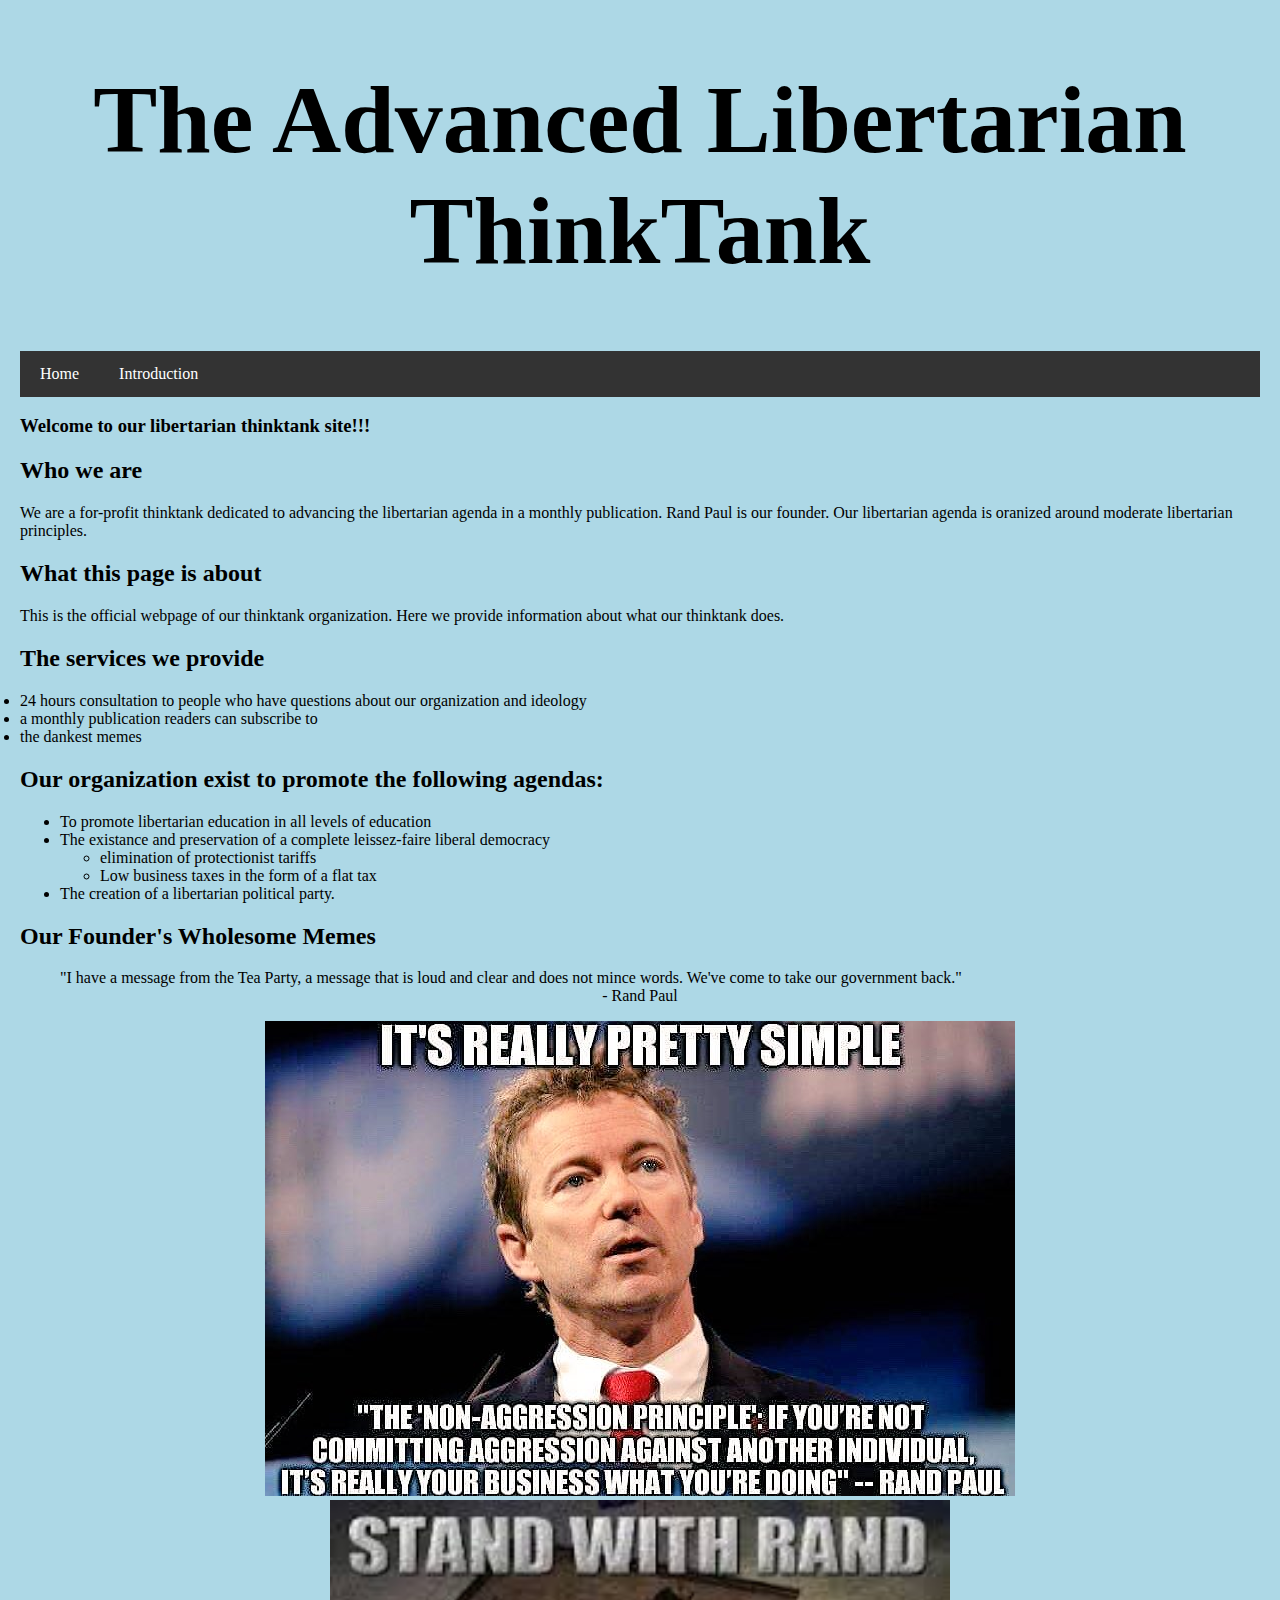
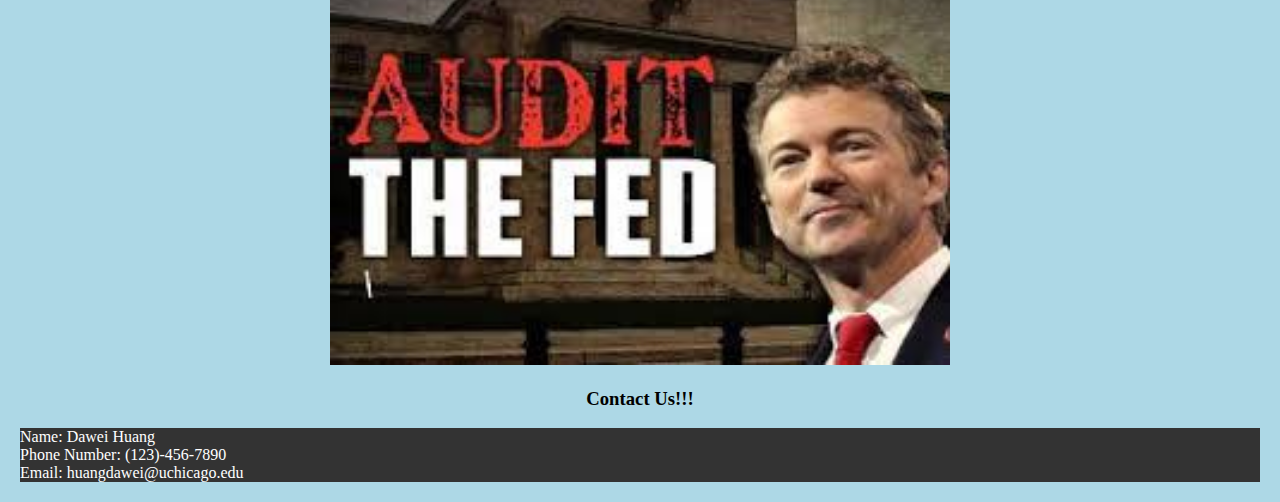
<file: Lab1/index.html>
<!DOCTYPE html>
<html lang="en">
<head>
    
    <!-- Last edit: 2/18/2018 3:00 PM -->
    <!-- Last validated error free: 2/18/2018 7:27 PM -->
    
    <meta charset="utf-8">
    <meta name="viewport" content="width=device-width, initial-scale=1.0">
    <title>Dawei Huang, Lab1</title>
    <link rel="stylesheet" href="styles/style.css">
    
     <!-- Cite other's/ideas code -->
    
</head>
<body>
    <header>
    <nav role="naviagtion">
        <center><font size="7"><h1>The Advanced Libertarian ThinkTank</h1></font></center>
        <ul class = "a">
          <li class = "a"><a href="index.html">Home</a></li>
          <li class = "a"><a href="introduction.html">Introduction</a></li>
        </ul>
    </nav>
    </header>
        <main>
        <h3>Welcome to our libertarian thinktank site!!!</h3>
        <h2>Who we are</h2>
        <article>We are a for-profit thinktank dedicated to advancing the libertarian agenda in a monthly publication. Rand Paul is our founder. Our libertarian agenda is oranized around moderate libertarian principles.</article>
        <h2>What this page is about</h2>
        <article>This is the official webpage of our thinktank organization. Here we provide information about what our thinktank does.</article>
        <h2>The services we provide</h2>
        <article>
        <li>24 hours consultation to people who have questions about our organization and ideology</li>    
        <li>a monthly publication readers can subscribe to</li>
        <li>the dankest memes</li>
        </article>
        <h2>Our organization exist to promote the following agendas:</h2>
        </main>
        <ul>
          <li>To promote libertarian education in all levels of education</li>
          <li>The existance and preservation of a complete leissez-faire liberal democracy</li>
               <ul>
               <li>elimination of protectionist tariffs</li>
               <li>Low business taxes in the form of a flat tax</li>
               </ul>
            <li>The creation of a libertarian political party.</li>
        </ul>
        <div>
        <section>
        <h2>Our Founder's Wholesome Memes</h2>
        <blockquote>"I have a message from the Tea Party, a message that is loud and clear and does not mince words. We've come to take our government back."<br>
            <center>- Rand Paul</center>
            
            </blockquote>
        <center><img src="img/RandPaulMeme.jpg" alt="RandPaul"></center>
        <center><img height= 50% width= 50% src="img/auditFed.jpg" alt="RandPaul"></center>
        </section>
        </div>
    
        <center><h3>Contact Us!!!</h3></center>
        <footer>
            
            <ul class = "b" style="color:rgb(255,255,255)">
              <li class = "b">Name: Dawei Huang </li>
              <li class = "b">Phone Number: (123)-456-7890 </li>
              <li class = "b">Email: huangdawei@uchicago.edu</li>
            </ul>
            
        </footer>
</body>
</html>
</file>
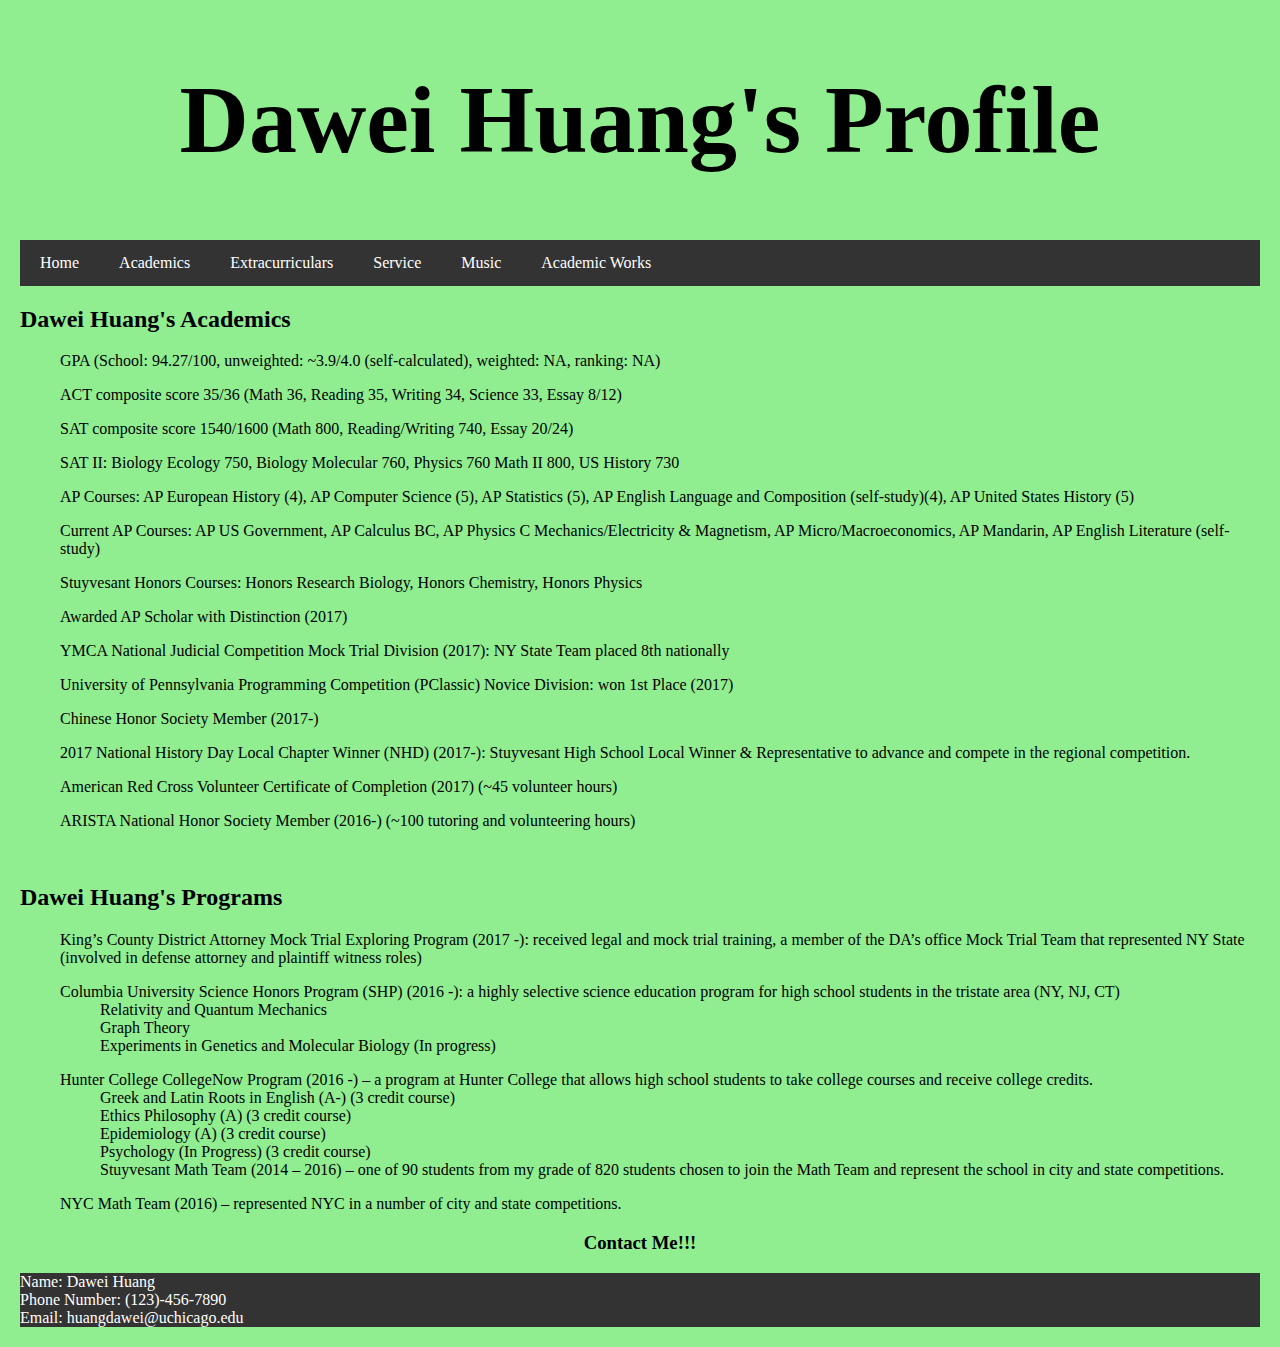
<file: Dawei's Profile (docs)/academics.html>
<!DOCTYPE html>
<html lang="en">
<head>
    
    <!-- Last edit: 07/14/2018 12:32 AM -->
    <!-- Last validated error free: 07/14/2018 12:32 AM -->
    
    <meta charset="utf-8">
    <meta name="viewport" content="width=device-width, initial-scale=1.0">
    <title>Dawei Huang, Lab1</title>
    <link rel="stylesheet" href="styles/style.css">
    
     <!-- Cite other's/ideas code -->
    
</head>
<body>
    <header>
    <nav role="naviagtion">
        <center><font size="7"><h1>Dawei Huang's Profile</h1></font></center>
        <ul class = "a">
          <li class = "a"><a href="profile.html">Home</a></li>
          <li class = "a"><a href="academics.html">Academics</a></li>
          <li class = "a"><a href="extracurriculars.html">Extracurriculars</a></li>
            <li class = "a"><a href="service.html">Service</a></li>
            <li class = "a"><a href="music.html">Music</a></li>
            <li class = "a"><a href="works.html">Academic Works</a></li>
        </ul>
    </nav>
    </header>
        <main>
        <h2>Dawei Huang's Academics</h2>
        <ol>GPA (School: 94.27/100, unweighted: ~3.9/4.0 (self-calculated), weighted: NA, ranking: NA)</ol>
        <ol>ACT composite score 35/36 (Math 36, Reading 35, Writing 34, Science 33, Essay 8/12)</ol>
        <ol>SAT composite score 1540/1600 (Math 800, Reading/Writing 740, Essay 20/24)</ol>
        <ol>SAT II: Biology Ecology 750, Biology Molecular 760, Physics 760 Math II 800, US History 730</ol>
        <ol>AP Courses: AP European History (4), AP Computer Science (5), AP Statistics (5),  AP English Language and Composition (self-study)(4), AP United States History (5)</ol>
        <ol>Current AP Courses: AP US Government, AP Calculus BC, AP Physics C Mechanics/Electricity & Magnetism, AP Micro/Macroeconomics, AP Mandarin, AP English Literature (self-study)</ol>
        <ol>Stuyvesant Honors Courses: Honors Research Biology, Honors Chemistry, Honors Physics</ol>
        <ol>Awarded AP Scholar with Distinction (2017)</ol>
        <ol>YMCA National Judicial Competition Mock Trial Division (2017): NY State Team placed 8th nationally</ol>
        <ol>University of Pennsylvania Programming Competition (PClassic) Novice Division: won 1st Place (2017)</ol>
        <ol>Chinese Honor Society Member (2017-)</ol>
        <ol>2017 National History Day Local Chapter Winner (NHD) (2017-): Stuyvesant High School Local Winner & Representative to advance and compete in the regional competition.</ol>
        <ol>American Red Cross Volunteer Certificate of Completion (2017) (~45 volunteer hours)</ol>
        <ol>ARISTA National Honor Society Member (2016-) (~100 tutoring and volunteering hours)</ol>
        <br><h2>Dawei Huang's Programs</h2>
            <ol>King’s County District Attorney Mock Trial Exploring Program (2017 -): received legal and mock trial training, a member of the DA’s office Mock Trial Team that represented NY State (involved in defense attorney and plaintiff witness roles)</ol>
            <ol>Columbia University Science Honors Program (SHP) (2016 -): a highly selective science education program for high school students in the tristate area (NY, NJ, CT)<ul>Relativity and Quantum Mechanics</ul>
            <ul>Graph Theory</ul>
            <ul>Experiments in Genetics and Molecular Biology (In progress)</ul></ol>
            
            <ul>Hunter College CollegeNow Program (2016 -) – a program at Hunter College that allows high school students to take college courses and receive college credits. <ul>Greek and Latin Roots in English (A-) (3 credit course)</ul>
            <ul>Ethics Philosophy (A) (3 credit course)</ul>
            <ul>Epidemiology (A) (3 credit course)</ul>
            <ul>Psychology (In Progress) (3 credit course)</ul>
            <ul>Stuyvesant Math Team (2014 – 2016) – one of 90 students from my grade of 820 students chosen to join the Math Team and represent the school in city and state competitions.</ul></ul>
            
           <ul> NYC Math Team (2016) – represented NYC in a number of city and state competitions.</ul>

        
    
        <center><h3>Contact Me!!!</h3></center>
        <footer>
            
            <ul class = "b" style="color:rgb(255,255,255)">
              <li class = "b">Name: Dawei Huang </li>
              <li class = "b">Phone Number: (123)-456-7890 </li>
              <li class = "b">Email: huangdawei@uchicago.edu</li>
            </ul>
            
        </footer>
</body>
</html>
</file>
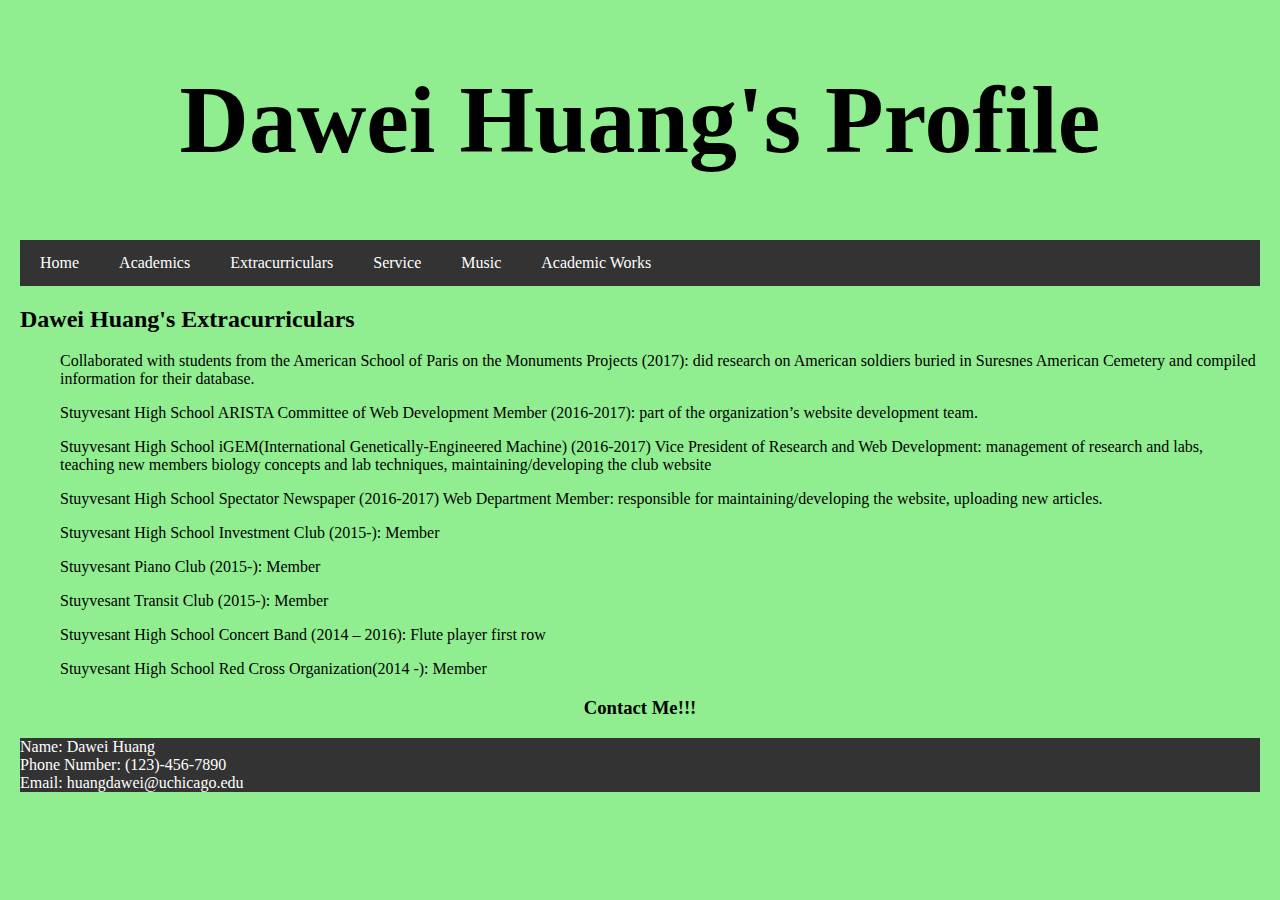
<file: Dawei's Profile (docs)/extracurriculars.html>
<!DOCTYPE html>
<html lang="en">
<head>
    
    <!-- Last edit: 07/14/2018 12:32 AM -->
    <!-- Last validated error free: 07/14/2018 12:32 AM -->
    
    <meta charset="utf-8">
    <meta name="viewport" content="width=device-width, initial-scale=1.0">
    <title>Dawei Huang, Lab1</title>
    <link rel="stylesheet" href="styles/style.css">
    
     <!-- Cite other's/ideas code -->
    
</head>
<body>
    <header>
    <nav role="naviagtion">
        <center><font size="7"><h1>Dawei Huang's Profile</h1></font></center>
        <ul class = "a">
          <li class = "a"><a href="profile.html">Home</a></li>
          <li class = "a"><a href="academics.html">Academics</a></li>
          <li class = "a"><a href="extracurriculars.html">Extracurriculars</a></li>
            <li class = "a"><a href="service.html">Service</a></li>
            <li class = "a"><a href="music.html">Music</a></li>
            <li class = "a"><a href="works.html">Academic Works</a></li>
        </ul>
    </nav>
    </header>
        <main>
        <h2>Dawei Huang's Extracurriculars</h2>
            
        <ol>Collaborated with students from the American School of Paris on the Monuments Projects (2017): did research on American soldiers buried in Suresnes American Cemetery and compiled information for their database.</ol>
        <ol>Stuyvesant High School ARISTA Committee of Web Development Member (2016-2017): part of the organization’s website development team.</ol>
        <ol>Stuyvesant High School iGEM(International Genetically-Engineered Machine) (2016-2017) Vice President of Research and Web Development: management of research and labs, teaching new members biology concepts and lab techniques, maintaining/developing the club website</ol>
        <ol>Stuyvesant High School Spectator Newspaper (2016-2017) Web Department Member: responsible for maintaining/developing the website, uploading new articles.</ol>
       <ol> Stuyvesant High School Investment Club (2015-): Member</ol>
       <ol> Stuyvesant Piano Club (2015-): Member</ol>
       <ol> Stuyvesant Transit Club (2015-): Member</ol>
        <ol>Stuyvesant High School Concert Band (2014 – 2016): Flute player first row</ol>
       <ol> Stuyvesant High School Red Cross Organization(2014 -): Member</ol>

            
        
        
    
        <center><h3>Contact Me!!!</h3></center>
        <footer>
            
            <ul class = "b" style="color:rgb(255,255,255)">
              <li class = "b">Name: Dawei Huang </li>
              <li class = "b">Phone Number: (123)-456-7890 </li>
              <li class = "b">Email: huangdawei@uchicago.edu</li>
            </ul>
            
        </footer>
</body>
</html>
</file>
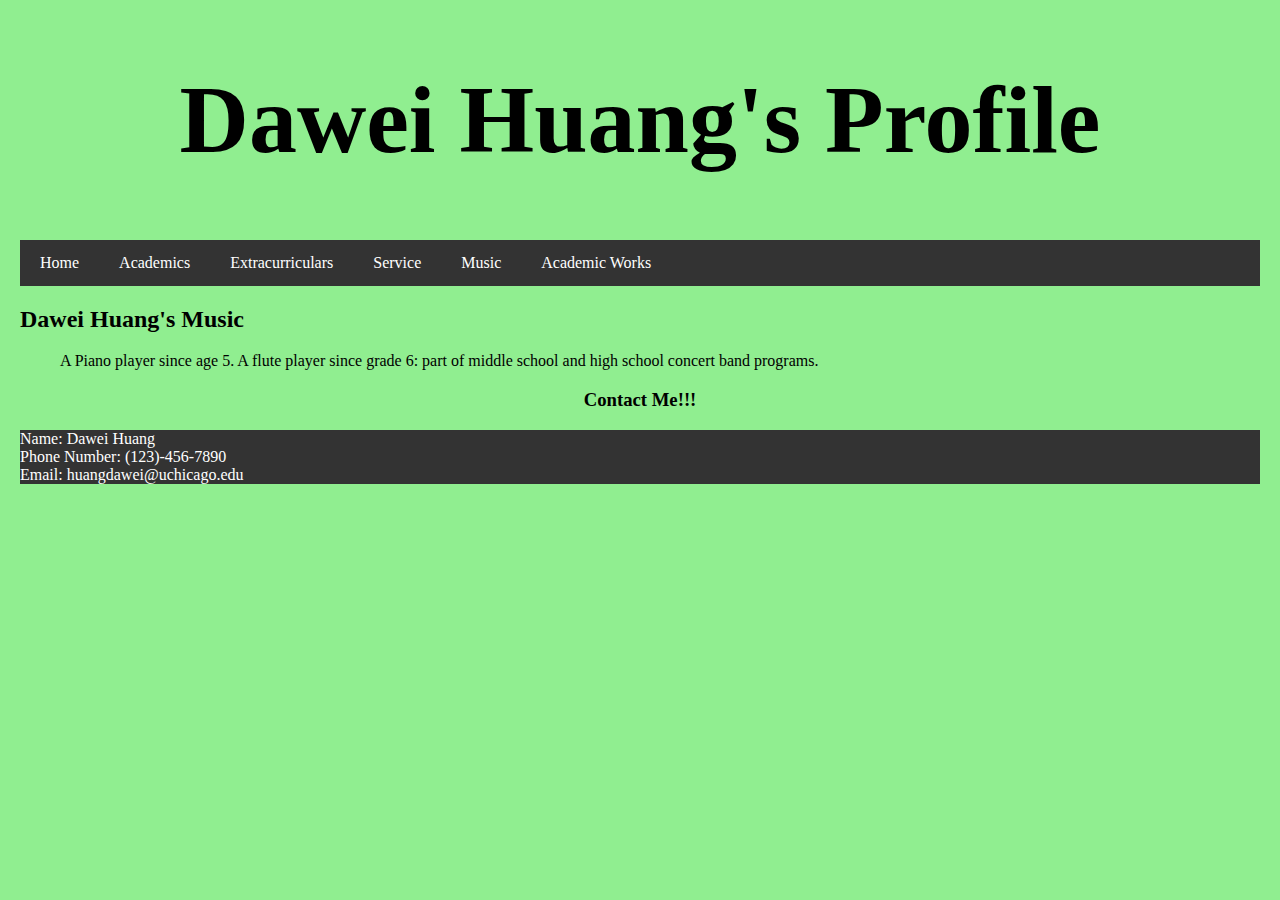
<file: Dawei's Profile (docs)/music.html>
<!DOCTYPE html>
<html lang="en">
<head>
    
    <!-- Last edit: 07/14/2018 12:32 AM -->
    <!-- Last validated error free: 07/14/2018 12:32 AM -->
    
    <meta charset="utf-8">
    <meta name="viewport" content="width=device-width, initial-scale=1.0">
    <title>Dawei Huang, Lab1</title>
    <link rel="stylesheet" href="styles/style.css">
    
     <!-- Cite other's/ideas code -->
    
</head>
<body>
    <header>
    <nav role="naviagtion">
        <center><font size="7"><h1>Dawei Huang's Profile</h1></font></center>
        <ul class = "a">
          <li class = "a"><a href="profile.html">Home</a></li>
          <li class = "a"><a href="academics.html">Academics</a></li>
          <li class = "a"><a href="extracurriculars.html">Extracurriculars</a></li>
            <li class = "a"><a href="service.html">Service</a></li>
            <li class = "a"><a href="music.html">Music</a></li>
            <li class = "a"><a href="works.html">Academic Works</a></li>
        </ul>
    </nav>
    </header>
        <main>
        <h2>Dawei Huang's Music</h2>
            
            <ol>A Piano player since age 5. A flute player since grade 6: part of middle school and high school concert band programs.</ol> 
    
        <center><h3>Contact Me!!!</h3></center>
        <footer>
            
            <ul class = "b" style="color:rgb(255,255,255)">
              <li class = "b">Name: Dawei Huang </li>
              <li class = "b">Phone Number: (123)-456-7890 </li>
              <li class = "b">Email: huangdawei@uchicago.edu</li>
            </ul>
            
        </footer>
</body>
</html>
</file>
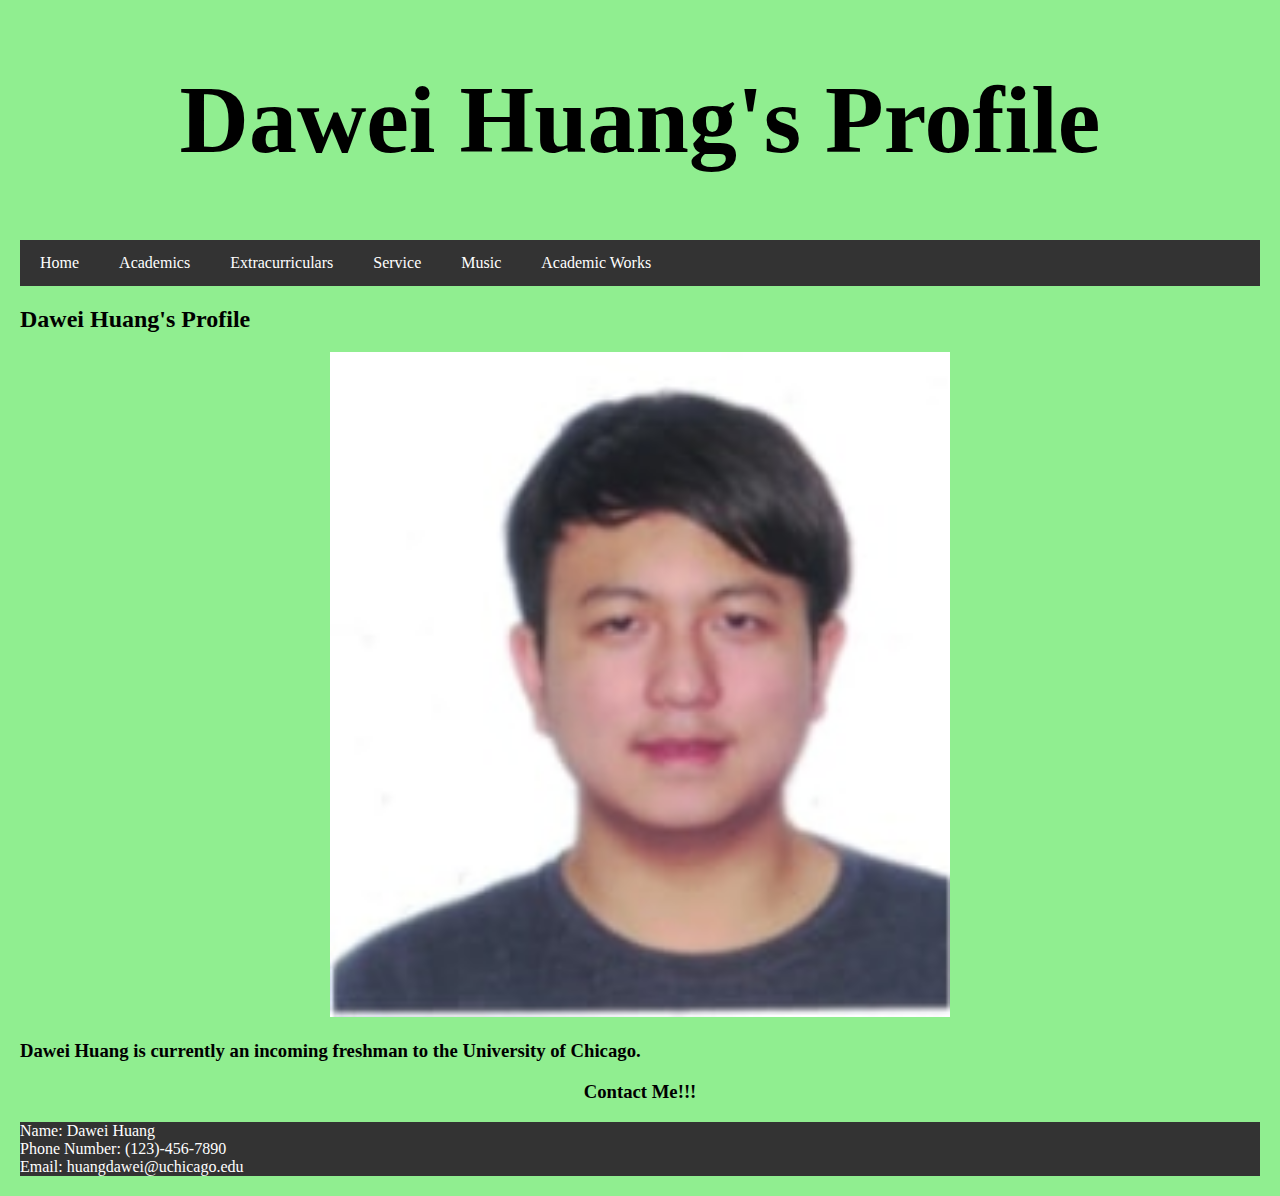
<file: Dawei's Profile (docs)/profile.html>
<!DOCTYPE html>
<html lang="en">
<head>
    
    <!-- Last edit: 07/14/2018 12:32 AM -->
    <!-- Last validated error free: 07/14/2018 12:32 AM -->
    
    <meta charset="utf-8">
    <meta name="viewport" content="width=device-width, initial-scale=1.0">
    <title>Dawei Huang, Lab1</title>
    <link rel="stylesheet" href="styles/style.css">
    
     <!-- Cite other's/ideas code -->
    
</head>
<body>
    <header>
    <nav role="naviagtion">
        <center><font size="7"><h1>Dawei Huang's Profile</h1></font></center>
        <ul class = "a">
          <li class = "a"><a href="profile.html">Home</a></li>
          <li class = "a"><a href="academics.html">Academics</a></li>
          <li class = "a"><a href="extracurriculars.html">Extracurriculars</a></li>
            <li class = "a"><a href="service.html">Service</a></li>
            <li class = "a"><a href="music.html">Music</a></li>
            <li class = "a"><a href="works.html">Academic Works</a></li>
        </ul>
    </nav>
    </header>
        <main>
        <h2>Dawei Huang's Profile</h2>
        <center><img height= 50% width= 50% src="img/Huang,Dawei.jpg" alt="Dawei"></center>
        <h3>Dawei Huang is currently an incoming freshman to the University of Chicago.</h3>
        
    
        <center><h3>Contact Me!!!</h3></center>
        <footer>
            
            <ul class = "b" style="color:rgb(255,255,255)">
              <li class = "b">Name: Dawei Huang </li>
              <li class = "b">Phone Number: (123)-456-7890 </li>
              <li class = "b">Email: huangdawei@uchicago.edu</li>
            </ul>
            
        </footer>
</body>
</html>
</file>
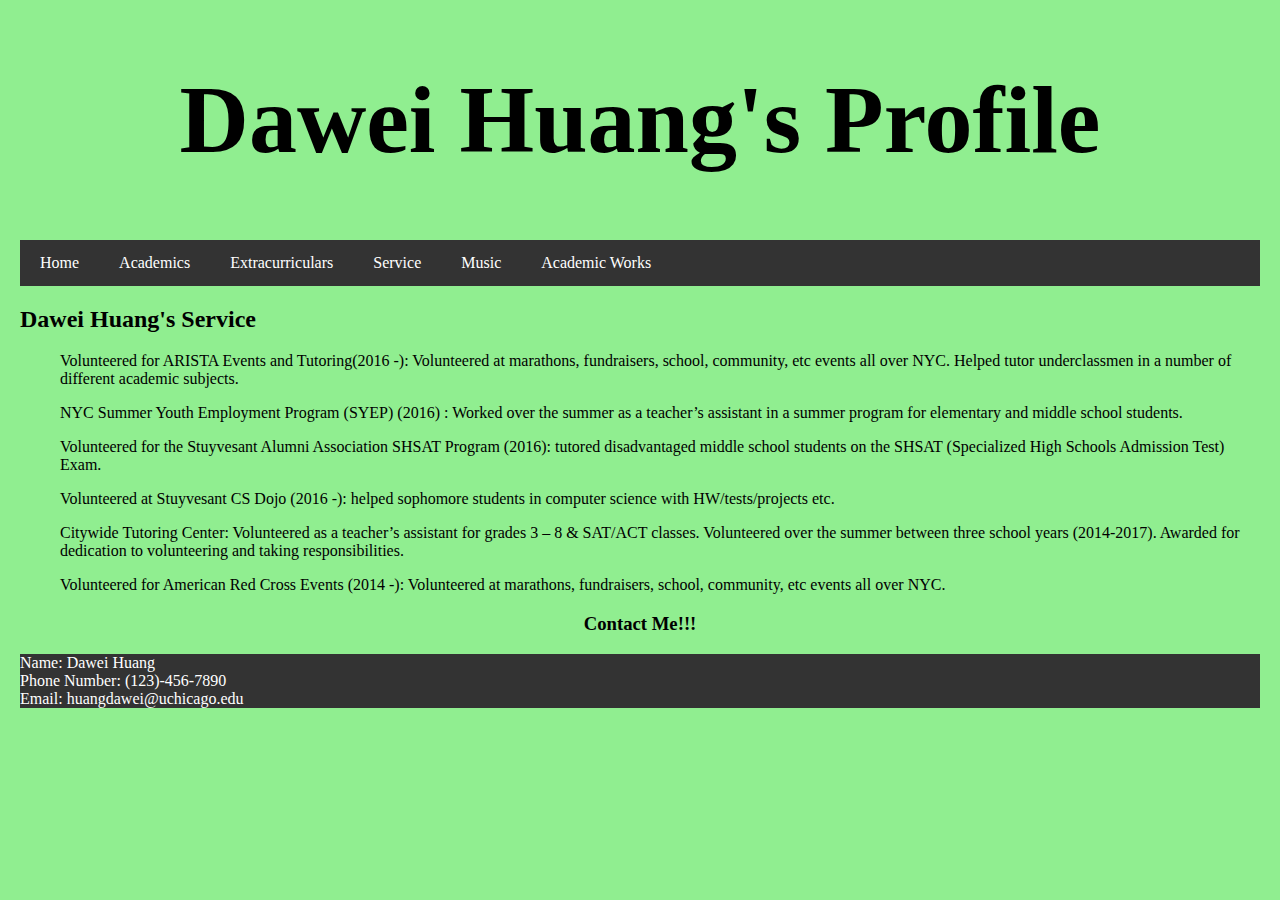
<file: Dawei's Profile (docs)/service.html>
<!DOCTYPE html>
<html lang="en">
<head>
    
    <!-- Last edit: 07/14/2018 12:32 AM -->
    <!-- Last validated error free: 07/14/2018 12:32 AM -->
    
    <meta charset="utf-8">
    <meta name="viewport" content="width=device-width, initial-scale=1.0">
    <title>Dawei Huang, Lab1</title>
    <link rel="stylesheet" href="styles/style.css">
    
     <!-- Cite other's/ideas code -->
    
</head>
<body>
    <header>
    <nav role="naviagtion">
        <center><font size="7"><h1>Dawei Huang's Profile</h1></font></center>
        <ul class = "a">
          <li class = "a"><a href="profile.html">Home</a></li>
          <li class = "a"><a href="academics.html">Academics</a></li>
          <li class = "a"><a href="extracurriculars.html">Extracurriculars</a></li>
            <li class = "a"><a href="service.html">Service</a></li>
            <li class = "a"><a href="music.html">Music</a></li>
            <li class = "a"><a href="works.html">Academic Works</a></li>
        </ul>
    </nav>
    </header>
        <main>
        <h2>Dawei Huang's Service</h2>
            
            <ol>Volunteered for ARISTA Events and Tutoring(2016 -): Volunteered at marathons, fundraisers, school, community, etc events all over NYC. Helped tutor underclassmen in a number of different academic subjects.</ol>
        <ol>NYC Summer Youth Employment Program (SYEP) (2016) : Worked over the summer as a teacher’s assistant in a summer program for elementary and middle school students. </ol>
        <ol>Volunteered for the Stuyvesant Alumni Association SHSAT Program (2016): tutored disadvantaged middle school students on the SHSAT (Specialized High Schools Admission Test) Exam.</ol>
        <ol>Volunteered at Stuyvesant CS Dojo (2016 -): helped sophomore students in computer science with HW/tests/projects etc.</ol>
        <ol>Citywide Tutoring Center: Volunteered as a teacher’s assistant for grades 3 – 8 & SAT/ACT classes. Volunteered over the summer between three school years (2014-2017). Awarded for dedication to volunteering and taking responsibilities.  </ol>
        <ol>Volunteered for American Red Cross Events (2014 -): Volunteered at marathons, fundraisers, school, community, etc events all over NYC.</ol>


            
        
        
    
        <center><h3>Contact Me!!!</h3></center>
        <footer>
            
            <ul class = "b" style="color:rgb(255,255,255)">
              <li class = "b">Name: Dawei Huang </li>
              <li class = "b">Phone Number: (123)-456-7890 </li>
              <li class = "b">Email: huangdawei@uchicago.edu</li>
            </ul>
            
        </footer>
</body>
</html>
</file>
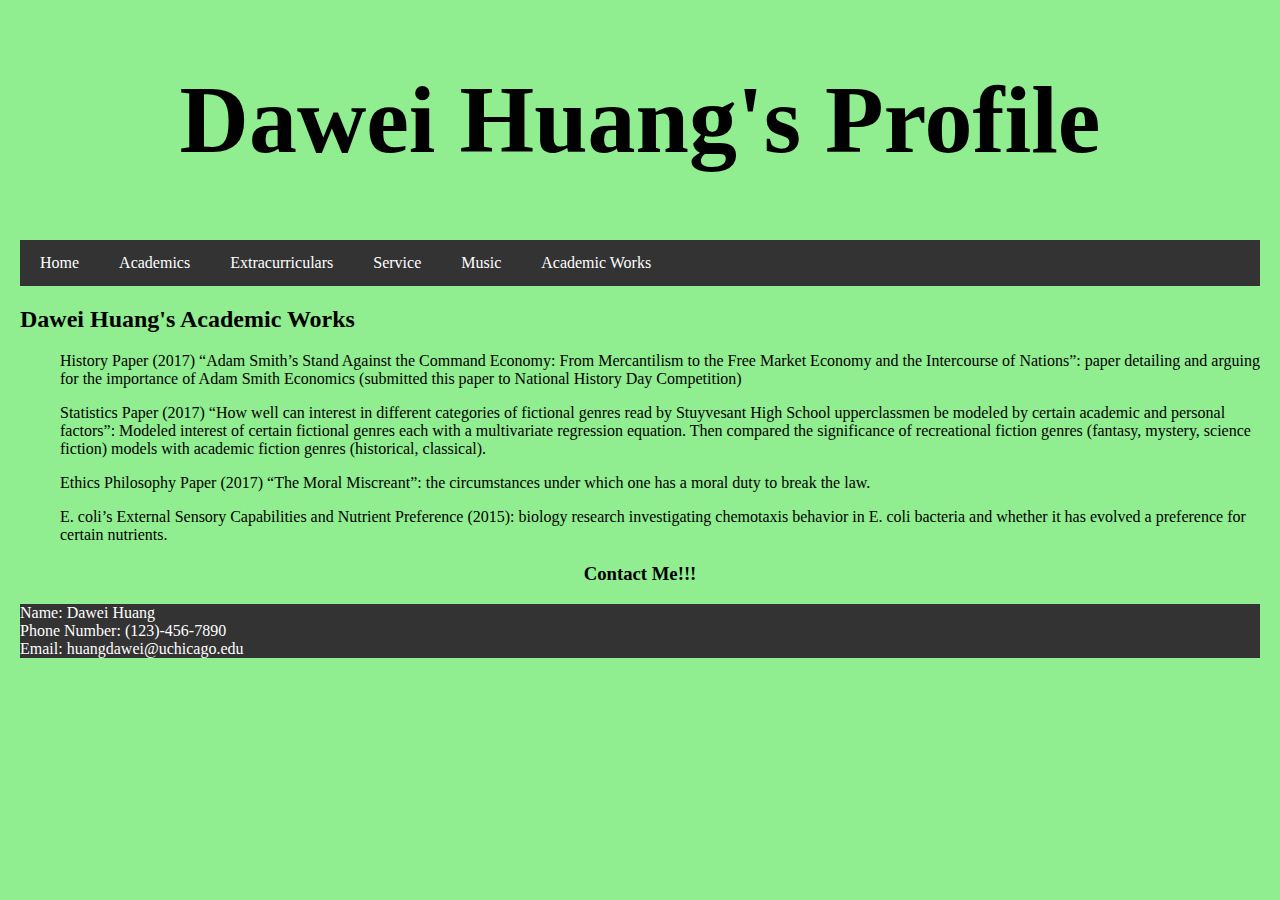
<file: Dawei's Profile (docs)/works.html>
<!DOCTYPE html>
<html lang="en">
<head>
    
    <!-- Last edit: 07/14/2018 12:32 AM -->
    <!-- Last validated error free: 07/14/2018 12:32 AM -->
    
    <meta charset="utf-8">
    <meta name="viewport" content="width=device-width, initial-scale=1.0">
    <title>Dawei Huang, Lab1</title>
    <link rel="stylesheet" href="styles/style.css">
    
     <!-- Cite other's/ideas code -->
    
</head>
<body>
    <header>
    <nav role="naviagtion">
        <center><font size="7"><h1>Dawei Huang's Profile</h1></font></center>
        <ul class = "a">
          <li class = "a"><a href="profile.html">Home</a></li>
          <li class = "a"><a href="academics.html">Academics</a></li>
          <li class = "a"><a href="extracurriculars.html">Extracurriculars</a></li>
            <li class = "a"><a href="service.html">Service</a></li>
            <li class = "a"><a href="music.html">Music</a></li>
            <li class = "a"><a href="works.html">Academic Works</a></li>
        </ul>
    </nav>
    </header>
        <main>
        <h2>Dawei Huang's Academic Works</h2>
            
           <ol>History Paper (2017) “Adam Smith’s Stand Against the Command Economy: From Mercantilism to the Free Market Economy and the Intercourse of Nations”: paper detailing and arguing for the importance of Adam Smith Economics (submitted this paper to National History Day Competition)</ol>
            <ol>Statistics Paper (2017) “How well can interest in different categories of fictional genres read by Stuyvesant High School upperclassmen be modeled by certain academic and personal factors”: Modeled interest of certain fictional genres each with a multivariate regression equation. Then compared the significance of recreational fiction genres (fantasy, mystery, science fiction) models with academic fiction genres (historical, classical).</ol>
            <ol>Ethics Philosophy Paper (2017) “The Moral Miscreant”: the circumstances under which one has a moral duty to break the law.</ol>
            <ol>E. coli’s External Sensory Capabilities and Nutrient Preference (2015): biology research investigating chemotaxis behavior in E. coli bacteria and whether it has evolved a preference for certain nutrients.</ol>
        <center><h3>Contact Me!!!</h3></center>
        <footer>
            
            <ul class = "b" style="color:rgb(255,255,255)">
              <li class = "b">Name: Dawei Huang </li>
              <li class = "b">Phone Number: (123)-456-7890 </li>
              <li class = "b">Email: huangdawei@uchicago.edu</li>
            </ul>
            
        </footer>
</body>
</html>
</file>
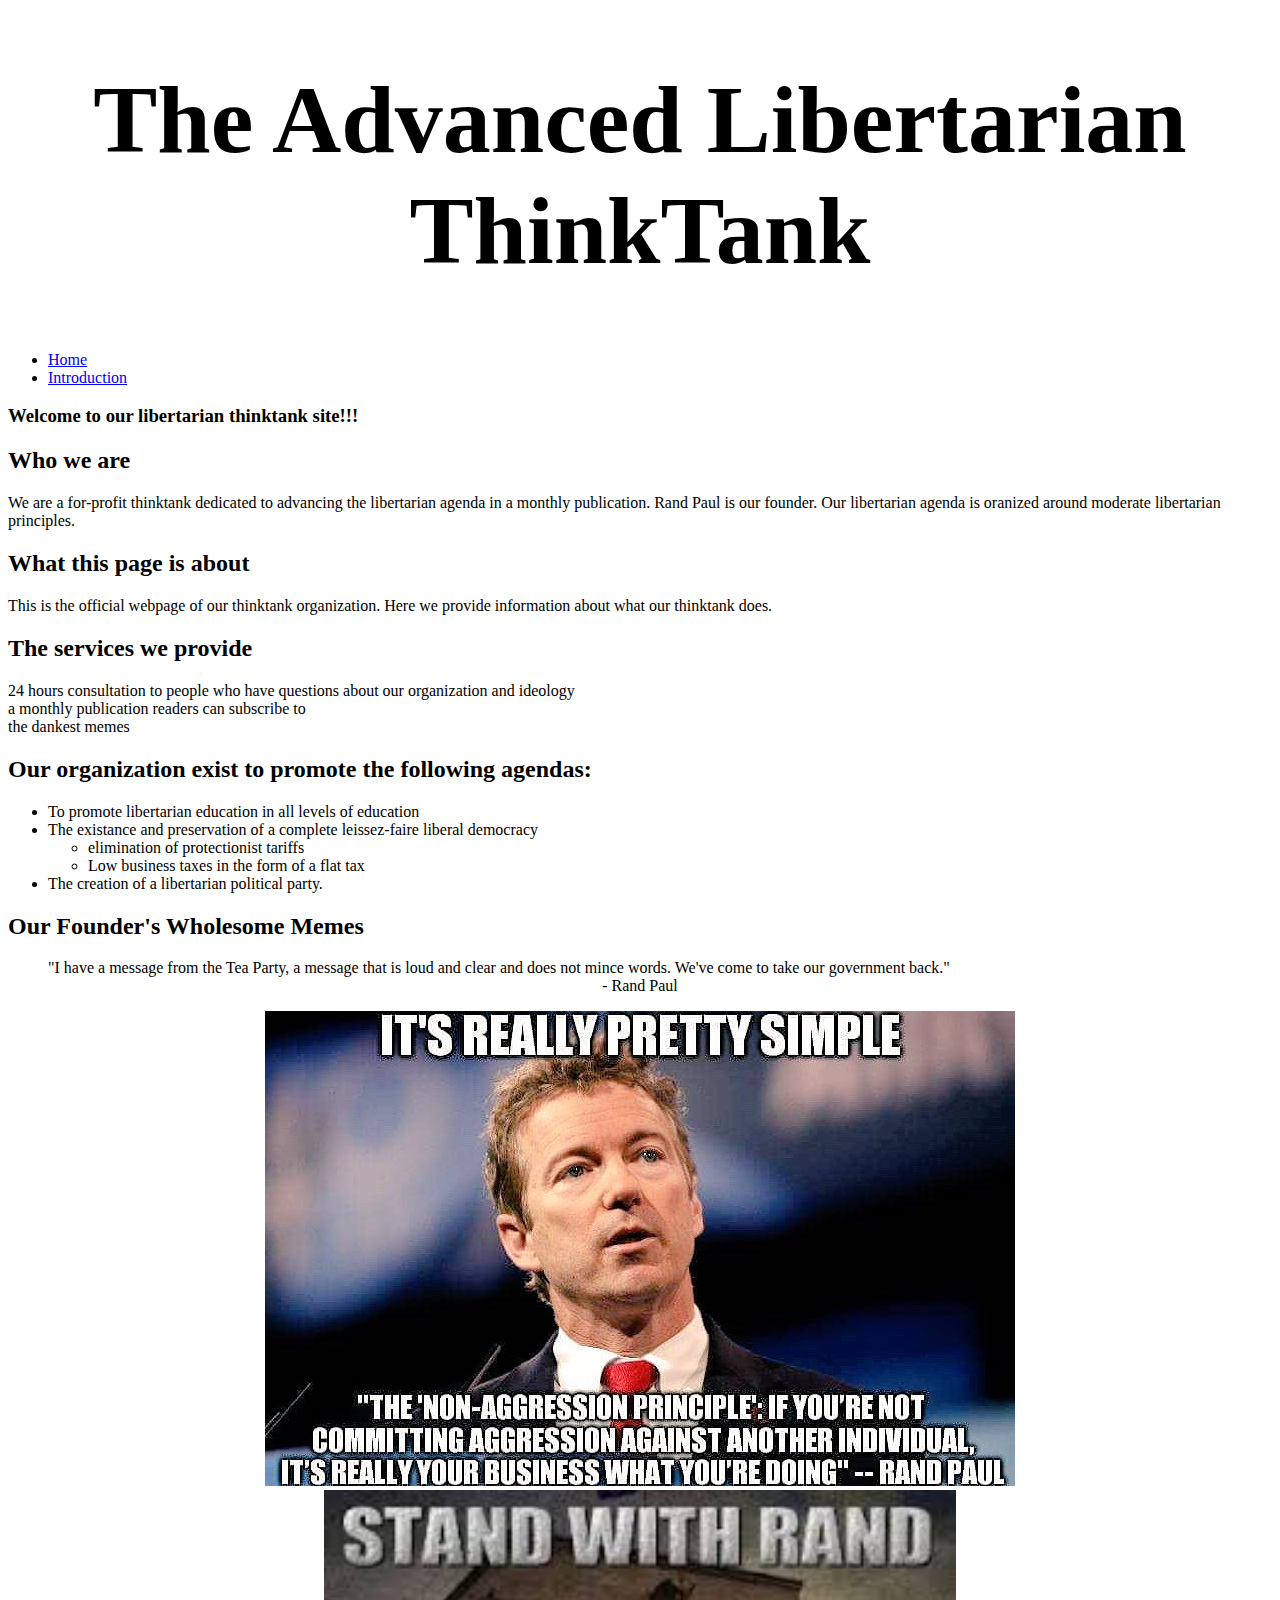
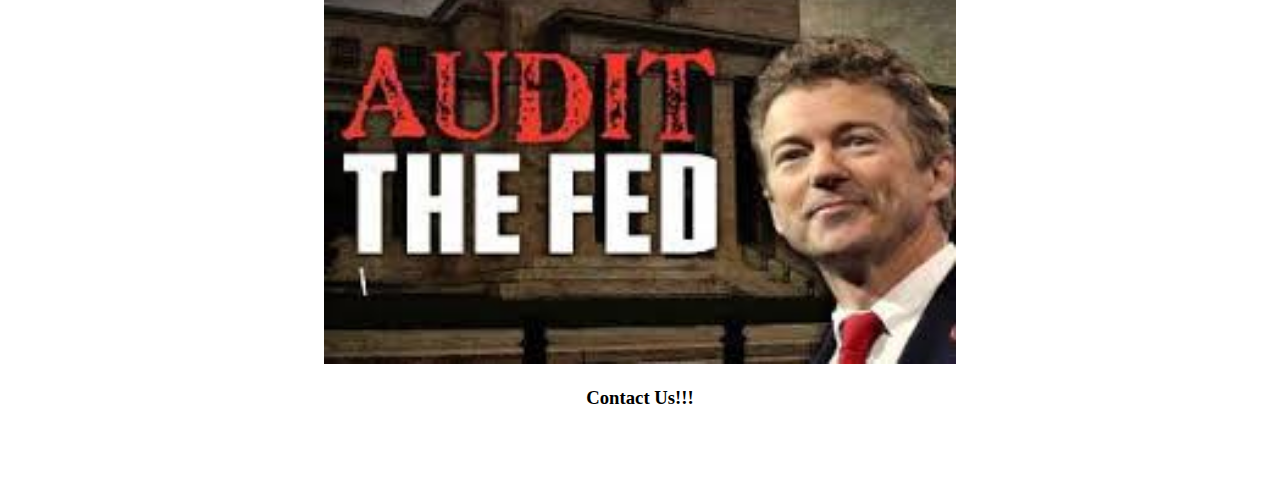
<file: Lab1/index_copy.html>
<!DOCTYPE html>
<html lang="en">
<head>
    
    <!-- Last edit: 07/13/2018 11:48 PM -->
    <!-- Last validated error free: 2/18/2018 7:27 PM -->
    
    <meta charset="utf-8">
    <meta name="viewport" content="width=device-width, initial-scale=1.0">
    <title>Dawei Huang, Lab1</title>
    
     <!-- Cite other's/ideas code -->
    
</head>
<body>
    <header>
    <nav role="naviagtion">
        <center><font size="7"><h1>The Advanced Libertarian ThinkTank</h1></font></center>
        <ul class = "a">
          <li class = "a"><a href="index.html">Home</a></li>
          <li class = "a"><a href="introduction.html">Introduction</a></li>
        </ul>
    </nav>
    </header>
        <main>
        <h3>Welcome to our libertarian thinktank site!!!</h3>
        <h2>Who we are</h2>
        <article>We are a for-profit thinktank dedicated to advancing the libertarian agenda in a monthly publication. Rand Paul is our founder. Our libertarian agenda is oranized around moderate libertarian principles.</article>
        <h2>What this page is about</h2>
        <article>This is the official webpage of our thinktank organization. Here we provide information about what our thinktank does.</article>
        <h2>The services we provide</h2>
        <article>
        <li>24 hours consultation to people who have questions about our organization and ideology</li>    
        <li>a monthly publication readers can subscribe to</li>
        <li>the dankest memes</li>
        </article>
        <h2>Our organization exist to promote the following agendas:</h2>
        </main>
        <ul>
          <li>To promote libertarian education in all levels of education</li>
          <li>The existance and preservation of a complete leissez-faire liberal democracy</li>
               <ul>
               <li>elimination of protectionist tariffs</li>
               <li>Low business taxes in the form of a flat tax</li>
               </ul>
            <li>The creation of a libertarian political party.</li>
        </ul>
        <div>
        <section>
        <h2>Our Founder's Wholesome Memes</h2>
        <blockquote>"I have a message from the Tea Party, a message that is loud and clear and does not mince words. We've come to take our government back."<br>
            <center>- Rand Paul</center>
            
            </blockquote>
        <center><img src="img/RandPaulMeme.jpg" alt="RandPaul"></center>
        <center><img height= 50% width= 50% src="img/auditFed.jpg" alt="RandPaul"></center>
        </section>
        </div>
    
        <center><h3>Contact Us!!!</h3></center>
        <footer>
            
            <ul class = "b" style="color:rgb(255,255,255)">
              <li class = "b">Name: Dawei Huang </li>
              <li class = "b">Phone Number: (123)-456-7890 </li>
              <li class = "b">Email: huangdawei@uchicago.edu</li>
            </ul>
            
        </footer>
</body>
</html>
</file>
<file: Lab1/styles/style.css>
@charset "UTF-8";

/* Last edit: 2/18/2018 8:00 PM */
/* Last validated error free: 2/18/2018 9:27 PM */

/* Cite code */

body {
    margin-top: 20px;
    margin-bottom: 20px;
    margin-right: 20px;
    margin-left: 20px;
    background-color: lightblue;
}

/* Got this code from https://www.w3schools.com/css/tryit.aspfilename=trycss_navbar_horizontal_black_active  */

ul.a {
    list-style-type: none;
    margin: 0;
    padding: 0;
    overflow: hidden;
    background-color: #333;
    color: white
}

li.a {
    float: left;
}

li.a a {
    display: block;
    color: white;
    text-align: center;
    padding: 14px 20px;
    text-decoration: none;
}

li.a a:hover:not(.active) {
    background-color: blue;
}

.active {
    background-color: #4CAF50;
}

/* end of cited code  */

ul.b {
    list-style-type: none;
    margin: 0;
    padding-left:0;
    overflow: hidden;
    background-color: #333;
    float: center
}

li.b b {
    display: block;
    color: white;
    text-align: center;
    padding: 14px 16px;
    text-decoration: none;
}
</file>
<file: Dawei's Profile (docs)/styles/style.css>
@charset "UTF-8";

/* Last edit: 07/14/2018 12:32 AM */
/* Last validated error free: 07/14/2018 12:32 AM */

/* Cite code */

body {
    margin-top: 20px;
    margin-bottom: 20px;
    margin-right: 20px;
    margin-left: 20px;
    background-color: lightgreen;
}

/* Got this code from https://www.w3schools.com/css/tryit.aspfilename=trycss_navbar_horizontal_black_active  */

ul.a {
    list-style-type: none;
    margin: 0;
    padding: 0;
    overflow: hidden;
    background-color: #333;
    color: white
}

li.a {
    float: left;
}

li.a a {
    display: block;
    color: white;
    text-align: center;
    padding: 14px 20px;
    text-decoration: none;
}

li.a a:hover:not(.active) {
    background-color: blue;
}

.active {
    background-color: #4CAF50;
}

/* end of cited code  */

ul.b {
    list-style-type: none;
    margin: 0;
    padding-left:0;
    overflow: hidden;
    background-color: #333;
    float: center
}

li.b b {
    display: block;
    color: white;
    text-align: center;
    padding: 14px 16px;
    text-decoration: none;
}
</file>
